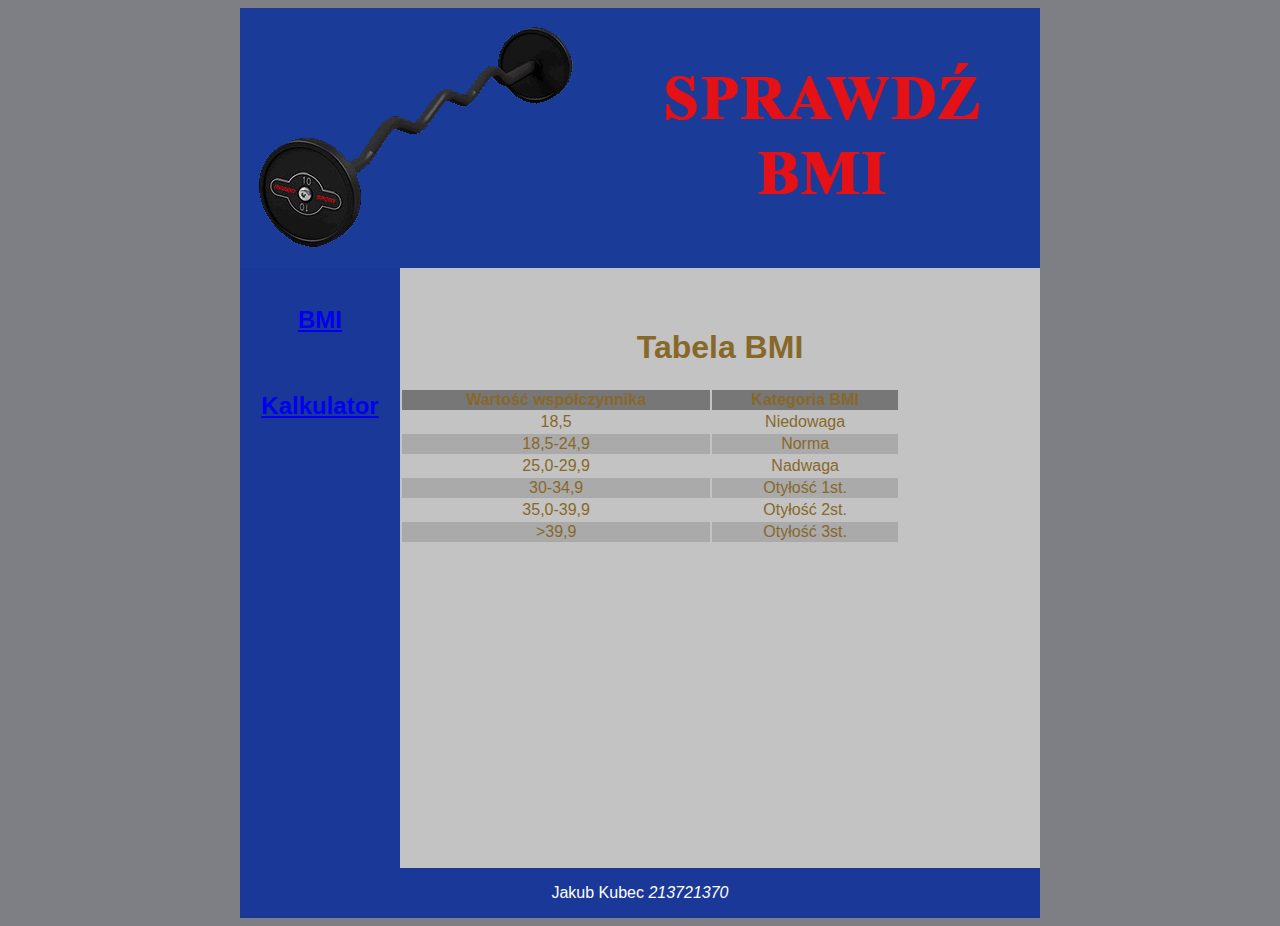
<file: index.html>
<!DOCTYPE html>
<html lang="pl">
  <head>
    <meta charset="UTF-8" />
    <meta http-equiv="X-UA-Compatible" content="IE=edge" />
    <meta name="viewport" content="width=device-width, initial-scale=1.0" />
    <link rel="stylesheet" href="main.css" />
    <title>Document</title>
  </head>
  <body>
    <main>
      <header id="baner">
        <img
          src="
        baner.gif"
        />
      </header>
      <aside>
        <br />
        <h2><a href="index.html"> BMI</a></h2>
        <br />
        <h2><a href="kalkulator.html"> Kalkulator </a></h2>
      </aside>

      <section>
        <h1
          id="tabelabmi
        "
        >
          Tabela BMI
        </h1>
        <table>
          <tr>
            <th>Wartość współczynnika</th>
            <th>Kategoria BMI</th>
          </tr>
          <tr>
            <td>18,5</td>
            <td>Niedowaga</td>
          </tr>

          <tr>
            <td>18,5-24,9</td>
            <td>Norma</td>
          </tr>

          <tr>
            <td>25,0-29,9</td>
            <td>Nadwaga</td>
          </tr>
          <tr>
            <td>30-34,9</td>
            <td>Otyłość 1st.</td>
          </tr>
          <tr>
            <td>35,0-39,9</td>
            <td>Otyłość 2st.</td>
          </tr>
          <tr>
            <td>>39,9</td>
            <td>Otyłość 3st.</td>
          </tr>
        </table>
      </section>
      <footer>
        <p>Jakub Kubec <i>213721370</i></p>
      </footer>
    </main>
  </body>
</html>
</file>
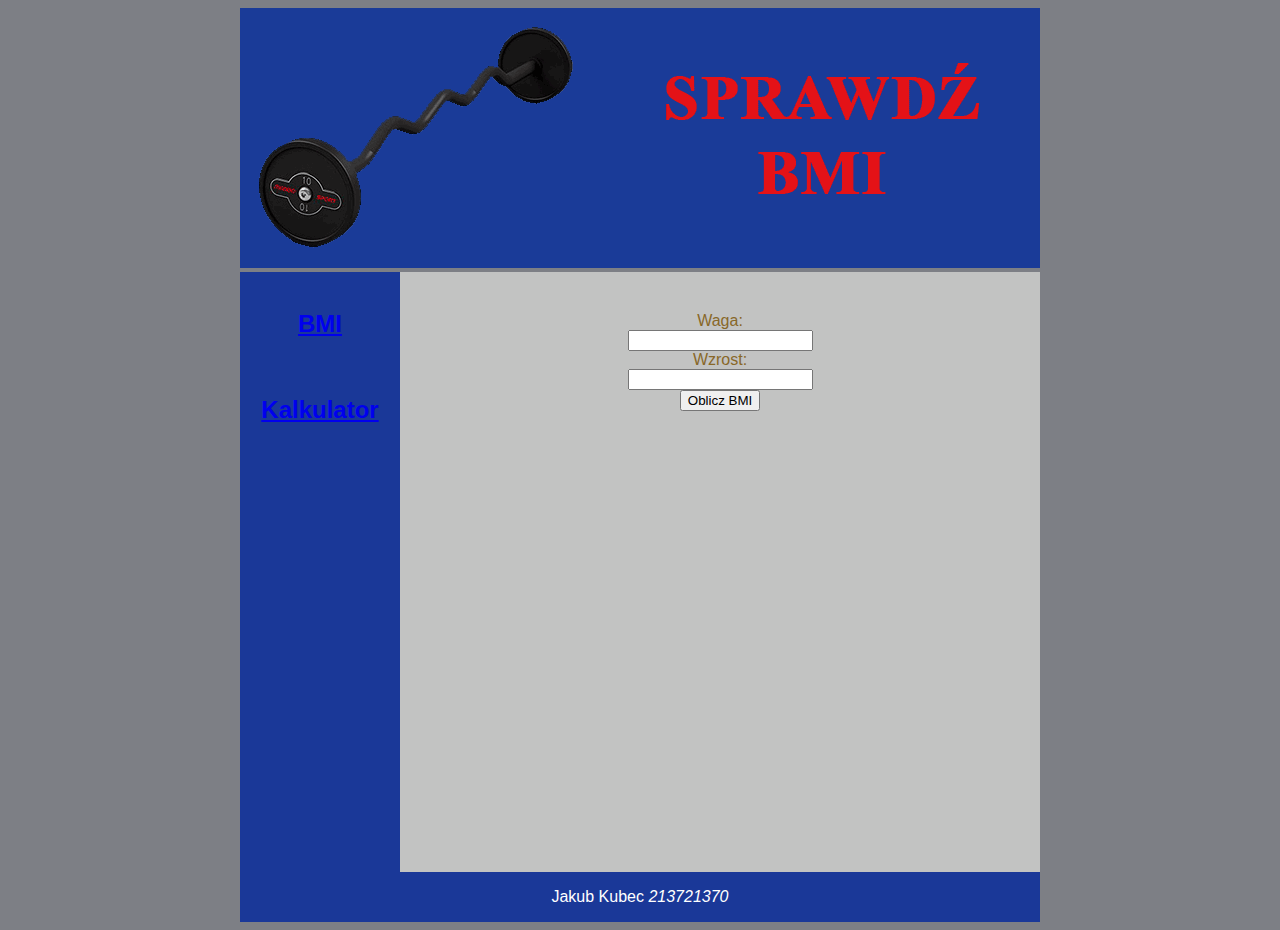
<file: kalkulator.html>
<!DOCTYPE html>
<html lang="pl">
  <head>
    <meta charset="UTF-8" />
    <meta http-equiv="X-UA-Compatible" content="IE=edge" />
    <meta name="viewport" content="width=device-width, initial-scale=1.0" />
    <link rel="stylesheet" href="main.css" />
    <title>Document</title>
  </head>
  <body>
    <main>
      <header>
        <img src="baner.gif" alt="" />
      </header>

      <aside>
        <br />
        <h2><a href="index.html"> BMI</a></h2>
        <br />
        <h2><a href="kalkulator.html"> Kalkulator </a></h2>
      </aside>

      <section>
        <form action="">
          <header>Waga:</header>
          <input type="text" name="waga" id="waga" />
          <header>Wzrost:</header>
          <input type="text" name="wzrost" id="wzrost" />
        </form>
        <button id="button">Oblicz BMI</button>
      </section>
      <footer>
        <p>Jakub Kubec <i>213721370</i></p>
      </footer>
    </main>
  </body>
</html>
</file>
<file: main.css>
body {
  font-family: Verdana, Geneva, Tahoma, sans-serif;
  background-color: #7d7f85;
}
main {
  width: 800px;
  margin: auto;
  display: flex;
  flex-wrap: wrap;
}
#baner {
  height: 260px;
  width: 100%;
}
aside {
  background-color: #1a3898;
  text-align: center;
  height: 600px;
  width: 20%;
}
section {
  background-color: #c2c3c2;
  text-align: center;
  color: #886829;
  height: 560px;
  width: 80%;
  padding-top: 40px;
}
tr:nth-child(2n - 1) {
  background-color: #aaaaaa;
}

footer {
  background-color: #1a3898;
  text-align: center;
  color: white;
  width: 100%;
}
table {
  width: 500px;
  text-align: center;
  align-content: center;
}
th {
  background-color: #777777;
}
</file>
